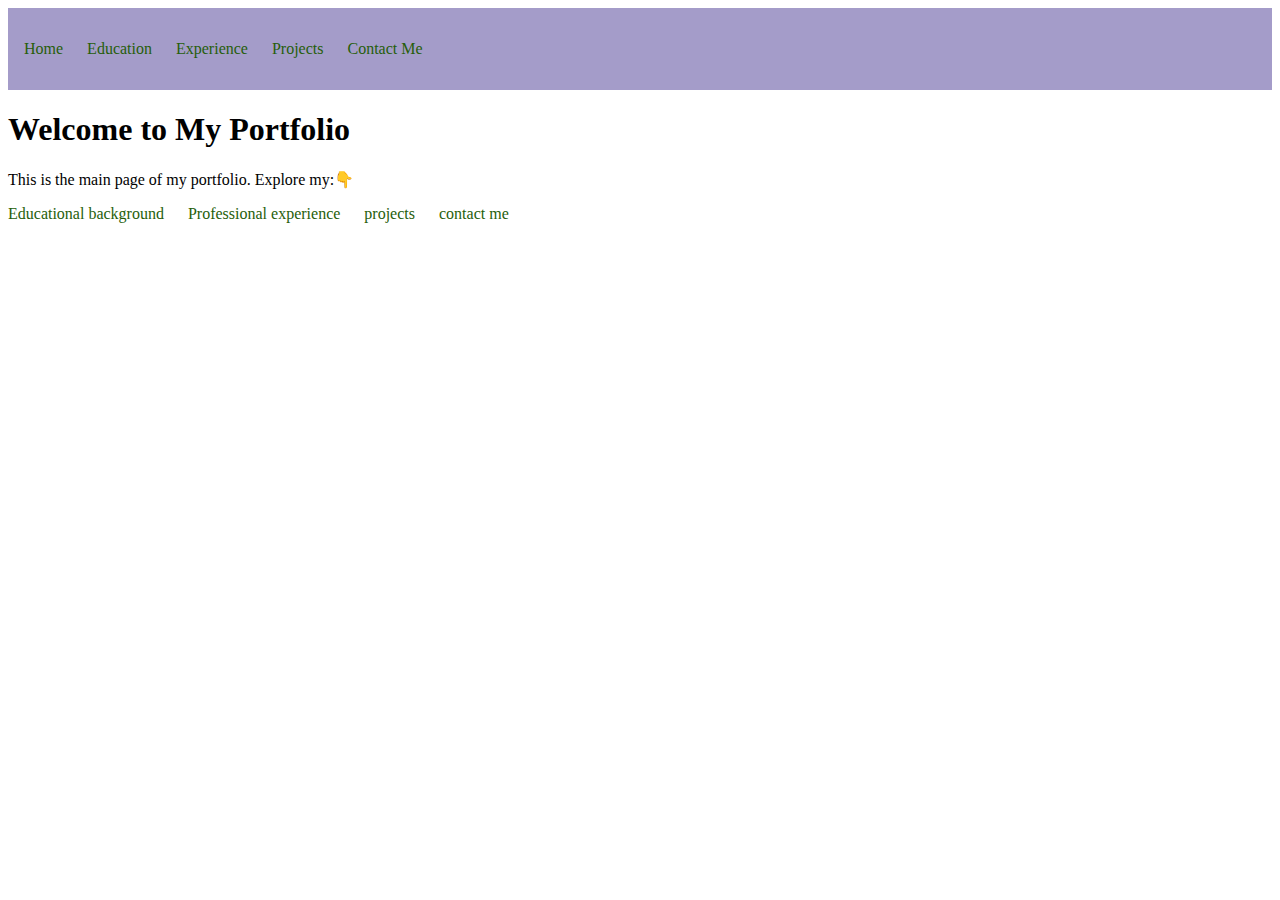
<file: 2 project/index.html>
<!DOCTYPE html>
<html lang="en">
  <head>
    <meta charset="UTF-8" />
    <meta name="viewport" content="width=device-width, initial-scale=1.0" />
    <title>My Portfolio</title>
    <style>
      nav {
        background-color: #a49cc9;
        padding: 1rem;
      }
      ul {
        list-style-type: none;
        padding: 0;
      }
      li {
        display: inline;
        margin-right: 20px;
      }
      a {
        text-decoration: none;
        color: #265e0a;
      }
      a:hover {
        color: #1b72ce;
      }
    </style>
  </head>
  <body>
    <nav>
      <ul>
        <li><a href="index.html">Home</a></li>
        <li><a href="education.html">Education</a></li>
        <li><a href="experience.html">Experience</a></li>
        <li><a href="projects.html">Projects</a></li>
        <li><a href="contact.html">Contact Me</a></li>
      </ul>
    </nav>

    <h1>Welcome to My Portfolio</h1>
    <p>This is the main page of my portfolio. Explore my:👇</p>
    <!-- <p>Feel free to for opportunities or collaborations!</p> -->
    <ul>
      <li><a href="education.html">Educational background</a></li>
      <li><a href="experience.html">Professional experience</a></li>
      <li><a href="projects.html">projects</a></li>
      <li><a href="contact.html" target="_blank">contact me</a></li>
    </ul>
  </body>
</html>
</file>
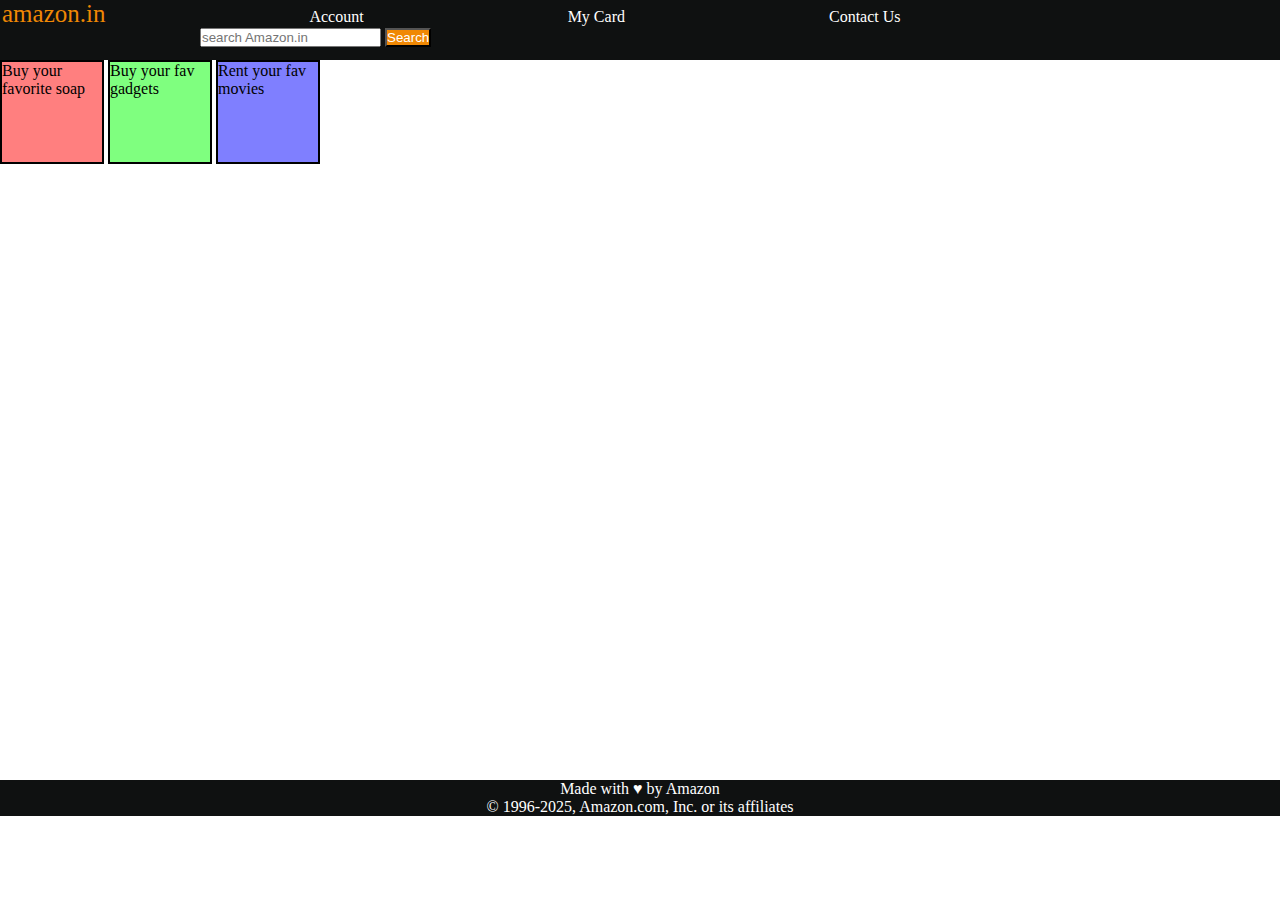
<file: 3ptoject/index.html>
<!DOCTYPE html>
<html lang="en">
  <head>
    <meta charset="UTF-8" />
    <meta name="viewport" content="width=device-width, initial-scale=1.0" />
    <title>CSS Level 2</title>
    <link rel="stylesheet" href="style.css" />
  </head>
  <body>
    <header>
      <div id="navbar">
        <a href="#" id="logo">amazon.in</a>
        <a href="#">Account</a>
        <a href="#">My Card</a>
        <a href="#">Contact Us</a>
        <input placeholder="search Amazon.in" />
        <button>Search</button>
      </div>
    </header>
    <div id="content">
      <div class="contentBox" style="background-color: rgba(255, 0, 0, 0.5);"> Buy your favorite soap</div>
      <div class="contentBox" style="background-color: rgba(0, 255, 0, 0.5);"> Buy your fav gadgets</div>
      <div class="contentBox" style="background-color: rgba(0, 0, 255, 0.5);"> Rent your fav movies</div>
    </div>
    <footer>
      Made with &hearts; by Amazon <br />
      &#169; 1996-2025, Amazon.com, Inc. or its affiliates
    </footer>
  </body>
</html>
</file>
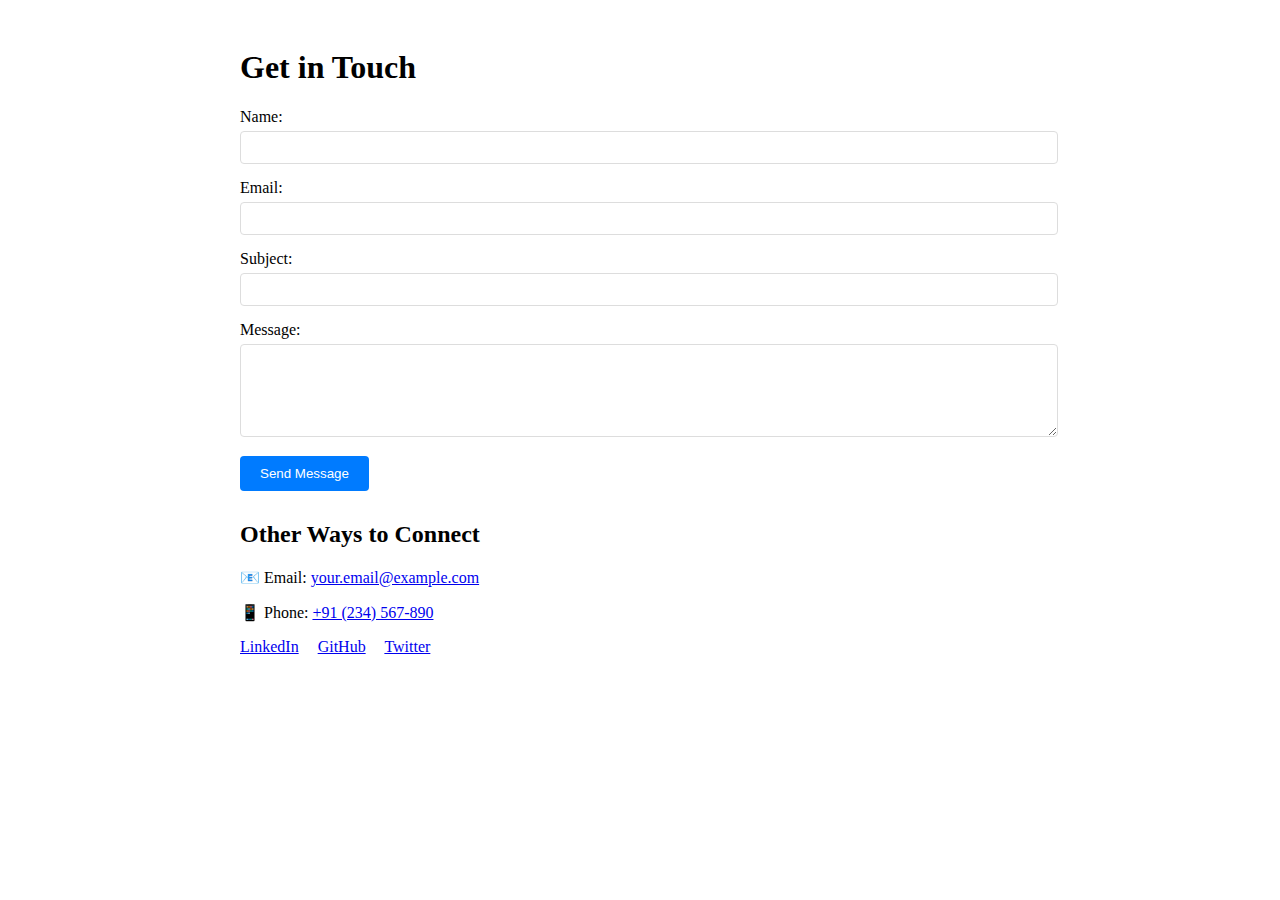
<file: 2 project/contact.html>
<!DOCTYPE html>
<html lang="en">
<head>
    <meta charset="UTF-8">
    <title>Contact Me</title>
    <style>
        /* Same styles as other pages */
        .contact-container { max-width: 800px; margin: 0 auto; padding: 20px; }
        form { margin-top: 20px; }
        .form-group { margin-bottom: 15px; }
        label { display: block; margin-bottom: 5px; }
        input, textarea {
            width: 100%;
            padding: 8px;
            border: 1px solid #ddd;
            border-radius: 4px;
        }
        button {
            background-color: #007bff;
            color: white;
            padding: 10px 20px;
            border: none;
            border-radius: 4px;
            cursor: pointer;
        }
        button:hover { background-color: #0056b3; }
        .contact-info { margin-top: 30px; }
        .social-links a { margin-right: 15px; }
    </style>
</head>
<body>
    <nav>
        <!-- Same updated navigation as above -->
    </nav>

    <div class="contact-container">
        <h1>Get in Touch</h1>
        
        <form action="#" method="POST">
            <div class="form-group">
                <label for="name">Name:</label>
                <input type="text" id="name" name="name" required>
            </div>

            <div class="form-group">
                <label for="email">Email:</label>
                <input type="email" id="email" name="email" required>
            </div>

            <div class="form-group">
                <label for="subject">Subject:</label>
                <input type="text" id="subject" name="subject" required>
            </div>

            <div class="form-group">
                <label for="message">Message:</label>
                <textarea id="message" name="message" rows="5" required></textarea>
            </div>

            <button type="submit">Send Message</button>
        </form>

        <div class="contact-info">
            <h2>Other Ways to Connect</h2>
            <p>📧 Email: <a href="mailto:your.email@example.com">your.email@example.com</a></p>
            <p>📱 Phone: <a href="tel:+1234567890">+91 (234) 567-890</a></p>
            
            <div class="social-links">
                <a href="https://linkedin.com/in/yourprofile" target="_blank">LinkedIn</a>
                <a href="https://github.com/yourusername" target="_blank">GitHub</a>
                <a href="https://twitter.com/yourhandle" target="_blank">Twitter</a>
            </div>
        </div>
    </div>
</body>
</html>
</file>
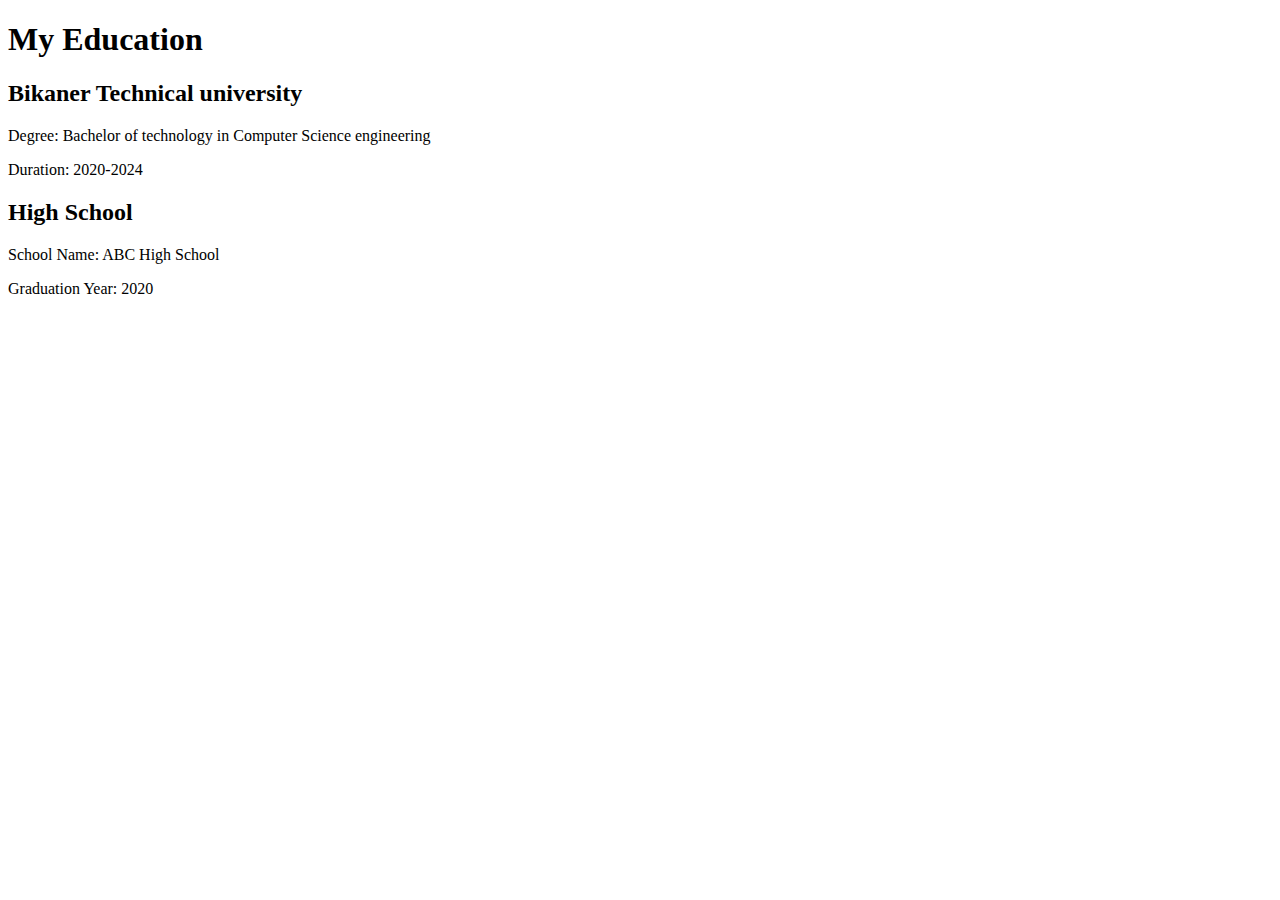
<file: 2 project/education.html>
<!DOCTYPE html>
<html lang="en">
<head>
    <meta charset="UTF-8">
    <title>Education</title>
    <style>
        /* Same styles as index.html */
    </style>
</head>
<body>
    <nav>
        <!-- Same navigation as index.html -->
    </nav>

    <h1>My Education</h1>
    <section>
        <h2>Bikaner Technical university</h2>
        <p>Degree: Bachelor of technology in Computer Science engineering</p>
        <p>Duration: 2020-2024</p>
    </section>
    <section>
        <h2>High School</h2>
        <p>School Name: ABC High School</p>
        <p>Graduation Year: 2020</p>
    </section>
</body>
</html>
</file>
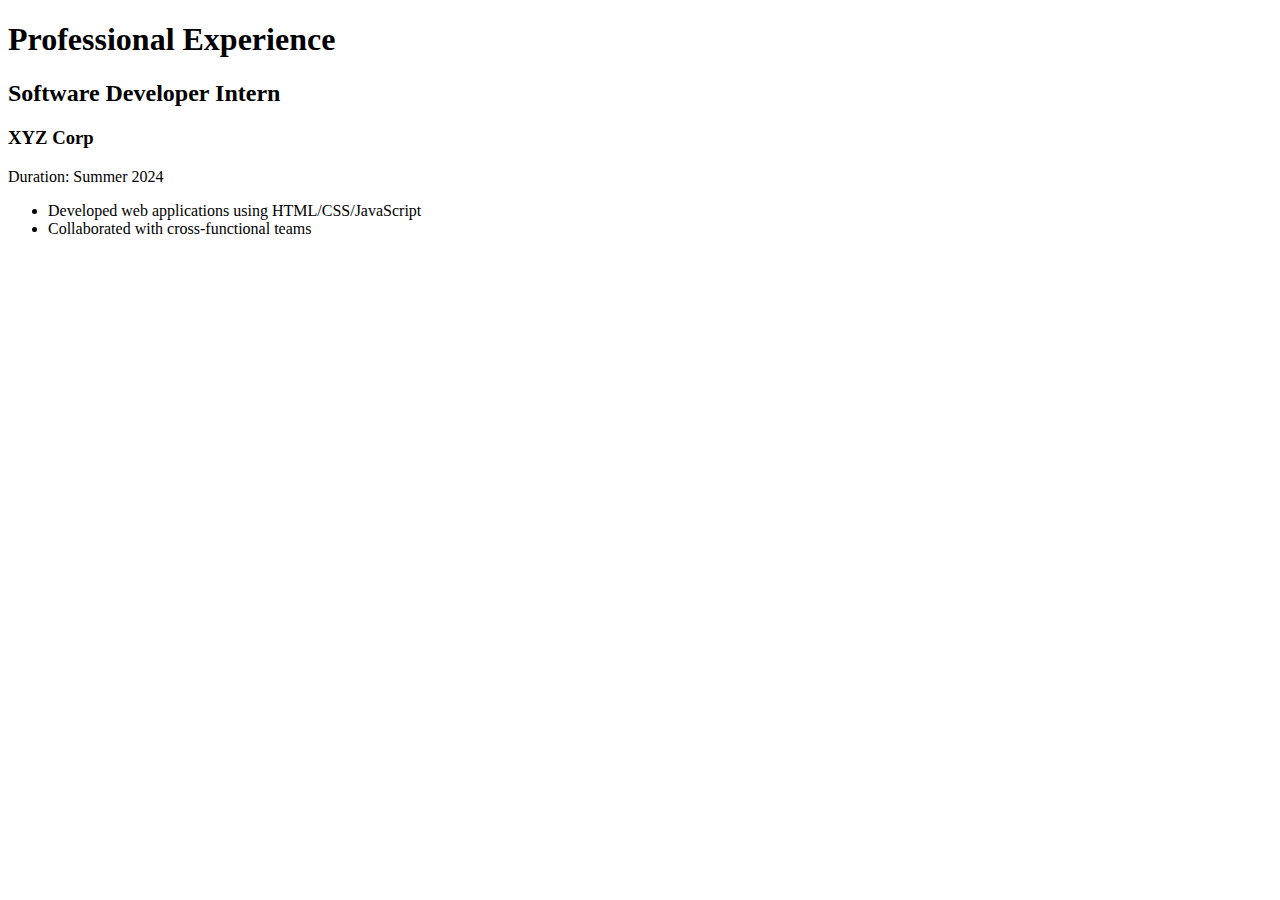
<file: 2 project/experience.html>
<!DOCTYPE html>
<html lang="en">
<head>
    <meta charset="UTF-8">
    <title>Experience</title>
    <style>
        /* Same styles as index.html */
    </style>
</head>
<body>
    <nav>
        <!-- Same navigation as index.html -->
    </nav>

    <h1>Professional Experience</h1>
    <article>
        <h2>Software Developer Intern</h2>
        <h3>XYZ Corp</h3>
        <p>Duration: Summer 2024</p>
        <ul>
            <li>Developed web applications using HTML/CSS/JavaScript</li>
            <li>Collaborated with cross-functional teams</li>
        </ul>
    </article>
</body>
</html>
</file>
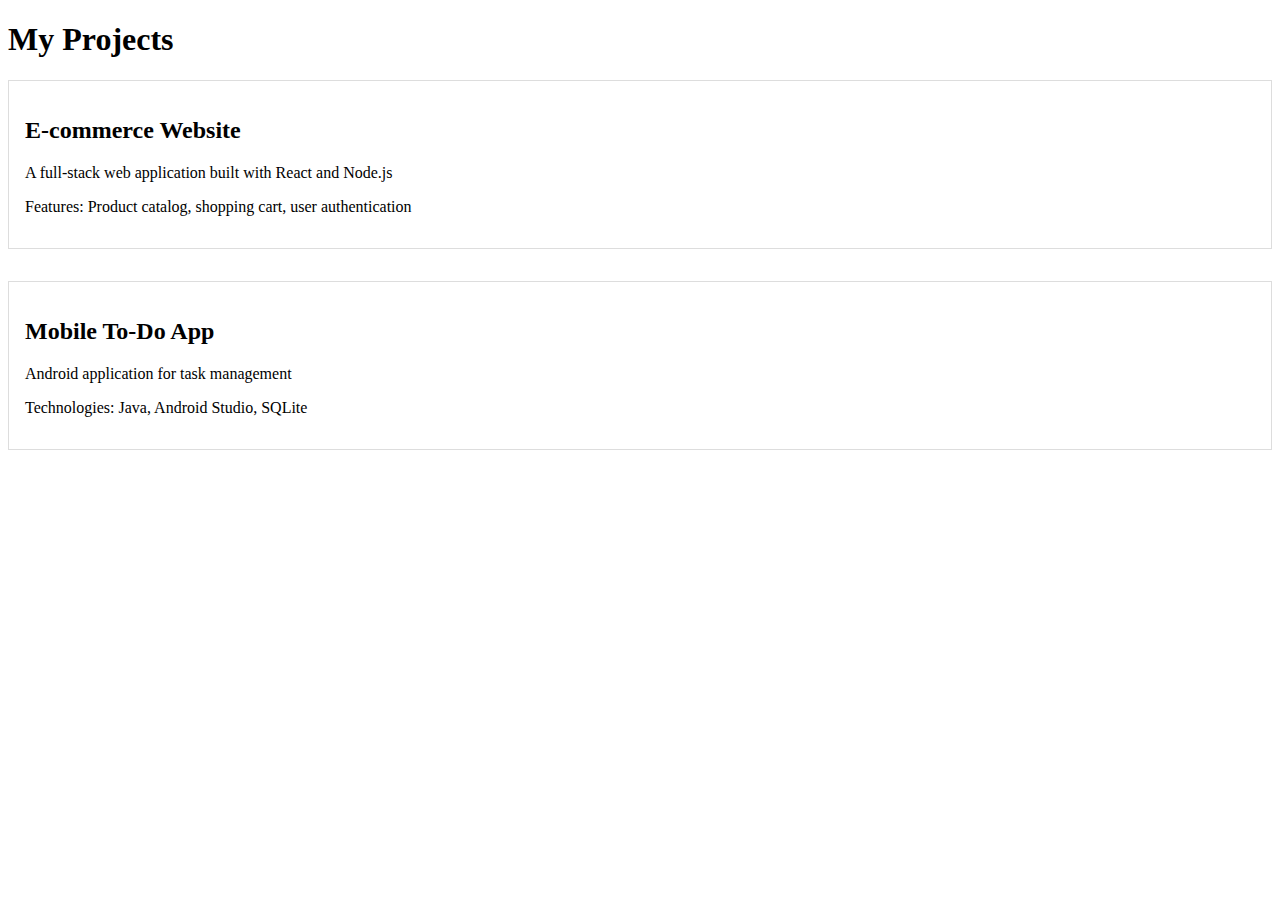
<file: 2 project/projects.html>
<!DOCTYPE html>
<html lang="en">
<head>
    <meta charset="UTF-8">
    <title>Projects</title>
    <style>
        /* Same styles as index.html */
        .project { margin-bottom: 2rem; padding: 1rem; border: 1px solid #ddd; }
    </style>
</head>
<body>
    <nav>
        <!-- Same navigation as index.html -->
    </nav>

    <h1>My Projects</h1>
    <div class="project">
        <h2>E-commerce Website</h2>
        <p>A full-stack web application built with React and Node.js</p>
        <p>Features: Product catalog, shopping cart, user authentication</p>
    </div>
    <div class="project">
        <h2>Mobile To-Do App</h2>
        <p>Android application for task management</p>
        <p>Technologies: Java, Android Studio, SQLite</p>
    </div>
</body>
</html>
</file>
<file: 3ptoject/style.css>
* {
    margin: 0;
    padding: 0;
}

#navbar {
    background-color: #0f1111;
    color: white;
    height: 60px;
}

a {
    text-decoration: none;
    color: white;
    margin-left: 200px;
}

#logo {
    margin-left: 2px;
    font-size: 25px;
    color: #f08804;
}

input {
    margin-left: 200px;
}

button {
    background-color: #f08804;
    color: white;

}

.contentBox {
    height: 100px;
    width: 100px;
    border: 2px solid black;
    display: inline-block;
}

#content {
    height: 720px;
}

footer {
    background-color: #0f1111;
    color: white;
    text-align: center;
}
</file>
